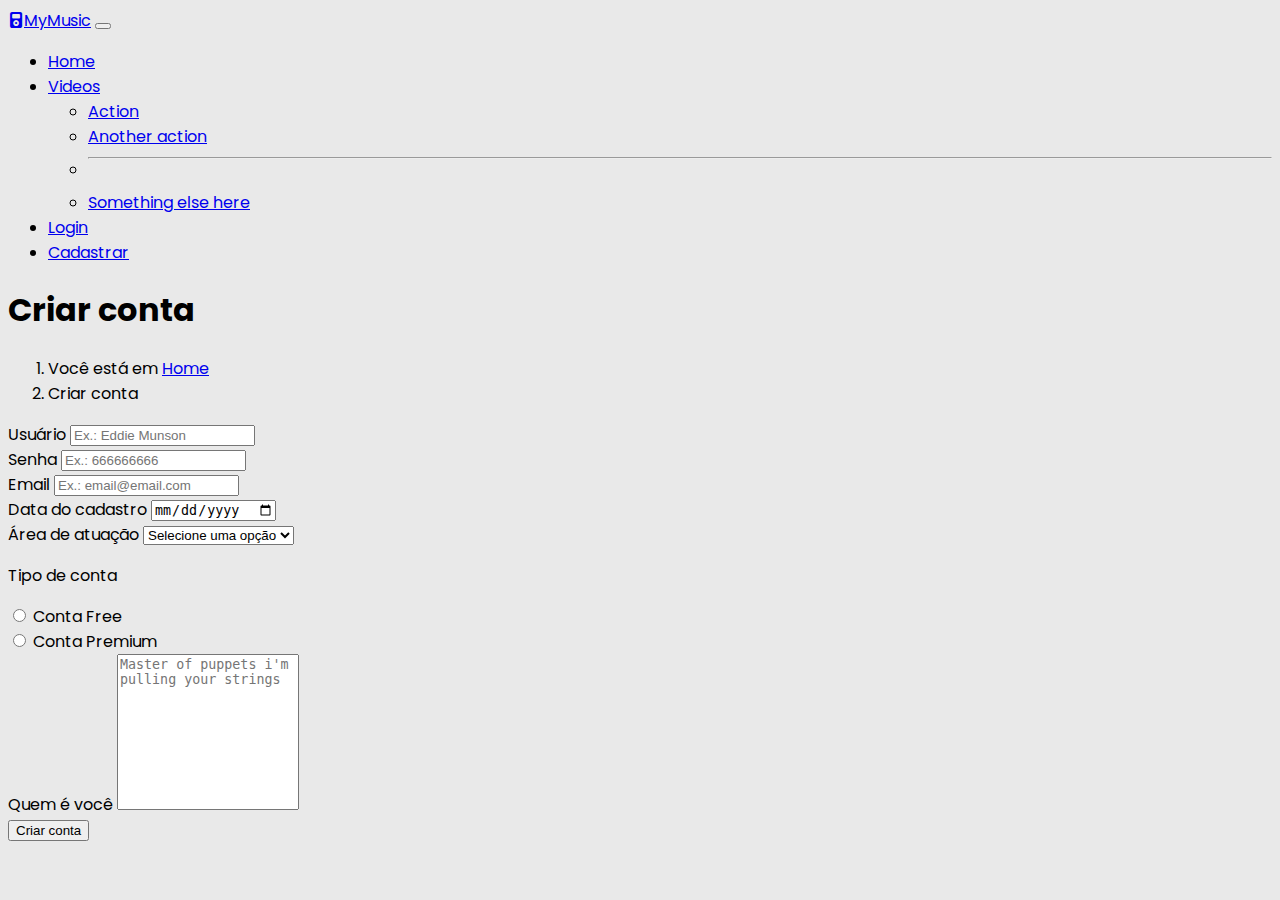
<file: assets/pages/cadastro.html>
<!doctype html>
<html lang="pt-BR">

<head>
    <meta charset="utf-8">
    <meta name="viewport" content="width=device-width, initial-scale=1">
    <link rel="preconnect" href="https://fonts.googleapis.com">
    <link rel="preconnect" href="https://fonts.gstatic.com" crossorigin>
    <link href="https://fonts.googleapis.com/css2?family=Poppins:wght@200&display=swap" rel="stylesheet">
    <link rel="stylesheet" href="https://cdn.jsdelivr.net/npm/bootstrap-icons@1.9.1/font/bootstrap-icons.css">
    <link href="https://cdn.jsdelivr.net/npm/bootstrap@5.2.0/dist/css/bootstrap.min.css" rel="stylesheet"
        integrity="sha384-gH2yIJqKdNHPEq0n4Mqa/HGKIhSkIHeL5AyhkYV8i59U5AR6csBvApHHNl/vI1Bx" crossorigin="anonymous">
    <link rel="shortcut icon" href="./assets/images/outras/music-note.svg" type="image/x-icon">
    <link rel="stylesheet" href="../css/style.css">
    <title>Cadastrar</title>
</head>

<body>
    <nav class="navbar navbar-expand-lg bg-dark navbar-dark">
        <div class="container-fluid">
            <a class="navbar-brand" href="../../index.html"><i class="bi bi-music-player-fill m-2"></i>MyMusic</a>
            <button class="navbar-toggler" type="button" data-bs-toggle="collapse" data-bs-target="#navbarSupportedContent"
                aria-controls="navbarSupportedContent" aria-expanded="false" aria-label="Toggle navigation">
                <span class="navbar-toggler-icon"></span>
            </button>
            <div class="collapse navbar-collapse" id="navbarSupportedContent">
                <ul class="navbar-nav ms-auto mb-2 mb-lg-0">
                    <li class="nav-item">
                        <a class="nav-link " aria-current="page" href="../../index.html">Home</a>
                    </li>
                    <li class="nav-item dropdown">
                        <a class="nav-link dropdown-toggle" href="#" role="button" data-bs-toggle="dropdown"
                            aria-expanded="false">
                            Videos
                        </a>
                        <ul class="dropdown-menu">
                            <li><a class="dropdown-item" href="#">Action</a></li>
                            <li><a class="dropdown-item" href="#">Another action</a></li>
                            <li>
                                <hr class="dropdown-divider">
                            </li>
                            <li><a class="dropdown-item" href="#">Something else here</a></li>
                        </ul>
                    </li>
                    <li class="nav-item">
                        <a class="nav-link" href="#">Login</a>
                    </li>
                    <li class="nav-item">
                        <a class="nav-link" href="#">Cadastrar</a>
                    </li>
                </ul>
            </div>
        </div>
    </nav>
    <main class="container">
    <h1 class="bg-secondary text-light display-5 my-5 p-3">Criar conta</h1>
    <nav aria-label="breadcrumb">
        <ol class="breadcrumb">
            <li class="breadcrumb-item">Você está em <a href="../../index.html">Home</a></li>
            <li class="breadcrumb-item active" aria-current="page">Criar conta</li>
        </ol>
    </nav>
    <form action="" method="post" name="conta" id="conta">
        <div class="row">
            <div class="col-md-4 my-2">
                <label for="usuario" class="form-label">Usuário</label>
                <input type="text" class="form-control" id="usuario" name="usuario" placeholder="Ex.: Eddie Munson" minlength="10" maxlength="20" required>
            </div>
            <div class="col-md-4 my-2">
                <label for="senha" class="form-label">Senha</label>
                <input type="password" class="form-control" id="senha" name="senha" placeholder="Ex.: 666666666" minlength="10" maxlength="20" required>
            </div>
            <div class="col-md-4 my-2">
                <label for="email" class="form-label">Email</label>
                <input type="email" class="form-control" id="email" name="email" placeholder="Ex.: email@email.com" required>
            </div>
            <div class="col-md-4 my-2">
                <label for="data" class="form-label">Data do cadastro</label>
                <input type="date" class="form-control" id="data" name="data" required>
            </div>
            <div class="col-md-4 my-2">
                <label for="area" class="form-label">Área de atuação</label>
                <select name="atuacao" id="atuacao" class="form-select">
                    <option value="0" disabled selected>Selecione uma opção</option>
                    <option value="1">Design de Produto</option>
                    <option value="2">Engenharia de Dados</option>
                    <option value="3">BackEnd Developer</option>
                    <option value="4">FrontEnd Developer</option>
                </select>
            </div>
            <div class="col-md-4 my-2">
                <p class="form-label">Tipo de conta</p>
                <div class="form-check form-check-inline">
                    <input class="form-check-input" type="radio" name="tipoconta" id="conta1" value="option1">
                    <label class="form-check-label" for="conta1">Conta Free</label>
                </div>
                <div class="form-check form-check-inline">
                    <input class="form-check-input" type="radio" name="tipoconta" id="conta2" value="option2">
                    <label class="form-check-label" for="conta2">Conta Premium</label>
                </div>
            </div>
            <div class="col-12 my-2">
                <label for="sobre">Quem é você</label>
                <textarea name="sobre" id="sobre" class="form-control" placeholder="Master of puppets i'm pulling your strings" required></textarea>
            </div>
            <div class="col-12 my-3 d-flex justify-content-end">
                <button class="btn btn-dark" type="submit">Criar conta</button>
            </div>
        </div>
    </form>
    
    </main>

    <script src="https://cdn.jsdelivr.net/npm/bootstrap@5.2.0/dist/js/bootstrap.bundle.min.js"
        integrity="sha384-A3rJD856KowSb7dwlZdYEkO39Gagi7vIsF0jrRAoQmDKKtQBHUuLZ9AsSv4jD4Xa"
        crossorigin="anonymous"></script>
</body>

</html>
</file>
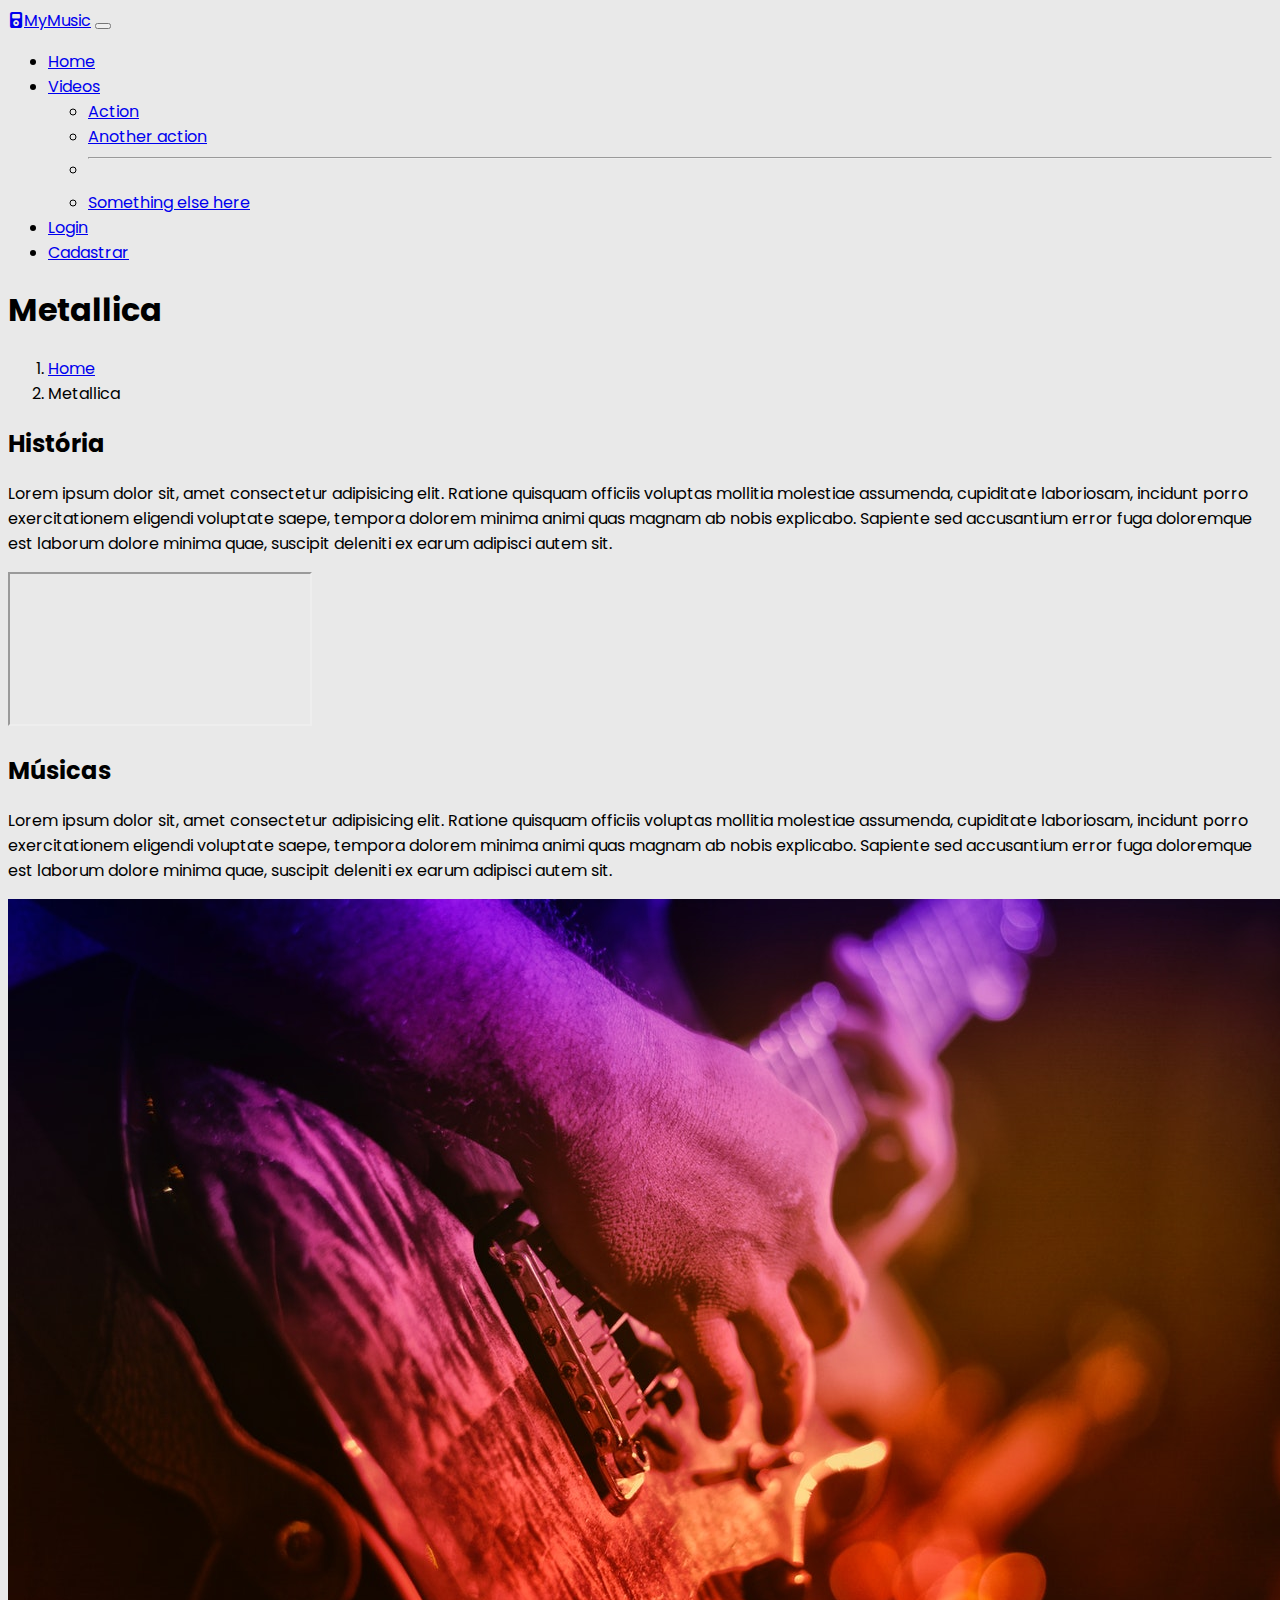
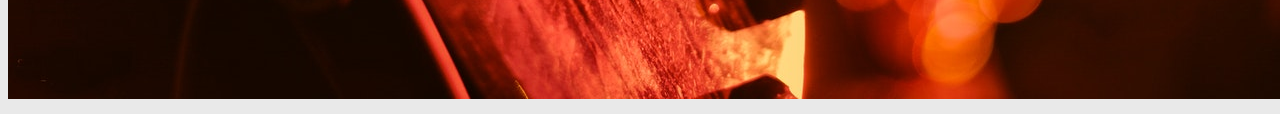
<file: assets/pages/discoled.html>
<!doctype html>
<html lang="pt-BR">

<head>
    <meta charset="utf-8">
    <meta name="viewport" content="width=device-width, initial-scale=1">
    <link rel="preconnect" href="https://fonts.googleapis.com">
    <link rel="preconnect" href="https://fonts.gstatic.com" crossorigin>
    <link href="https://fonts.googleapis.com/css2?family=Poppins:wght@200&display=swap" rel="stylesheet">
    <link rel="stylesheet" href="https://cdn.jsdelivr.net/npm/bootstrap-icons@1.9.1/font/bootstrap-icons.css">
    <link href="https://cdn.jsdelivr.net/npm/bootstrap@5.2.0/dist/css/bootstrap.min.css" rel="stylesheet"
        integrity="sha384-gH2yIJqKdNHPEq0n4Mqa/HGKIhSkIHeL5AyhkYV8i59U5AR6csBvApHHNl/vI1Bx" crossorigin="anonymous">
    <link rel="shortcut icon" href="./assets/images/outras/music-note.svg" type="image/x-icon">
    <link rel="stylesheet" href="../css/style.css">
    <title>Discografia Metallica</title>
</head>

<body>
    <nav class="navbar navbar-expand-lg bg-dark navbar-dark">
        <div class="container-fluid">
            <a class="navbar-brand" href="../../index.html"><i class="bi bi-music-player-fill m-2"></i>MyMusic</a>
            <button class="navbar-toggler" type="button" data-bs-toggle="collapse" data-bs-target="#navbarSupportedContent"
                aria-controls="navbarSupportedContent" aria-expanded="false" aria-label="Toggle navigation">
                <span class="navbar-toggler-icon"></span>
            </button>
            <div class="collapse navbar-collapse" id="navbarSupportedContent">
                <ul class="navbar-nav ms-auto mb-2 mb-lg-0">
                    <li class="nav-item">
                        <a class="nav-link " aria-current="page" href="../../index.html">Home</a>
                    </li>
                    <li class="nav-item dropdown">
                        <a class="nav-link dropdown-toggle" href="#" role="button" data-bs-toggle="dropdown"
                            aria-expanded="false">
                            Videos
                        </a>
                        <ul class="dropdown-menu">
                            <li><a class="dropdown-item" href="#">Action</a></li>
                            <li><a class="dropdown-item" href="#">Another action</a></li>
                            <li>
                                <hr class="dropdown-divider">
                            </li>
                            <li><a class="dropdown-item" href="#">Something else here</a></li>
                        </ul>
                    </li>
                    <li class="nav-item">
                        <a class="nav-link" href="#">Login</a>
                    </li>
                    <li class="nav-item">
                        <a class="nav-link" href="./cadastro.html">Cadastrar</a>
                    </li>
                </ul>
            </div>
        </div>
    </nav>
    <main class="container">
    <h1 class="bg-secondary text-light display-5 my-5 p-3">Metallica</h1>
    <nav aria-label="breadcrumb">
        <ol class="breadcrumb">
            <li class="breadcrumb-item"><a href="../../index.html">Home</a></li>
            <li class="breadcrumb-item active" aria-current="page">Metallica</li>
        </ol>
    </nav>
    <div class="row">
        <div class="col-sm-12 col-md-6 my-3">
            <h2 class="display-6">História</h2>
            <p>Lorem ipsum dolor sit, amet consectetur adipisicing elit. Ratione quisquam officiis voluptas mollitia molestiae assumenda, cupiditate laboriosam, incidunt porro exercitationem eligendi voluptate saepe, tempora dolorem minima animi quas magnam ab nobis explicabo. Sapiente sed accusantium error fuga doloremque est laborum dolore minima quae, suscipit deleniti ex earum adipisci autem sit.</p>
        </div>
        <div class="col-sm-12 col-md-6  d-flex align-items-center">
            <div class="ratio ratio-16x9">
                <iframe src="https://www.youtube.com/embed/Ynml5Y21JoM" title="YouTube video" allowfullscreen></iframe>
            </div>
        </div>
        <div class="col-sm-12 col-md-6 my-3 p-3">
            <h2 class="display-6">Músicas</h2>
            <p>Lorem ipsum dolor sit, amet consectetur adipisicing elit. Ratione quisquam officiis voluptas mollitia molestiae
                assumenda, cupiditate laboriosam, incidunt porro exercitationem eligendi voluptate saepe, tempora dolorem minima
                animi quas magnam ab nobis explicabo. Sapiente sed accusantium error fuga doloremque est laborum dolore minima
                quae, suscipit deleniti ex earum adipisci autem sit.</p>
        </div>
        <div class="col-sm-12 col-md-6 my-3 d-flex align-items-center">
            <img src="../images/outras/pexels-suvan-chowdhury-144428.jpg" alt="solo" class="img-fluid">
        </div>
    </div>
    
    </main>

    <script src="https://cdn.jsdelivr.net/npm/bootstrap@5.2.0/dist/js/bootstrap.bundle.min.js"
        integrity="sha384-A3rJD856KowSb7dwlZdYEkO39Gagi7vIsF0jrRAoQmDKKtQBHUuLZ9AsSv4jD4Xa"
        crossorigin="anonymous"></script>
</body>

</html>
</file>
<file: assets/css/style.css>
body{
    font-family: 'Poppins', sans-serif;
    background-color: #e9e9e9 !important;
}
.carousel-inner,
.carousel-item{
    height: 80vh;
}
textarea{
    resize: none;
    height: 150px;
}
.gallery{
    min-height: 100vh;
    padding: 60px 40px;
}
.gallery img{
    background-color: #fff;
    padding: 15px;
    margin-bottom: 20px;
    box-shadow: 0 0 15px rgba(0, 0, 0, 30%);
    cursor: pointer;
}
.gallery img:hover{
    transform: rotate(0);
}
.left-rotate{transform: rotate(-7deg);}
.right-rotate{transform: rotate(7deg);}
.modal-img{
    width: 100%;
}
</file>
